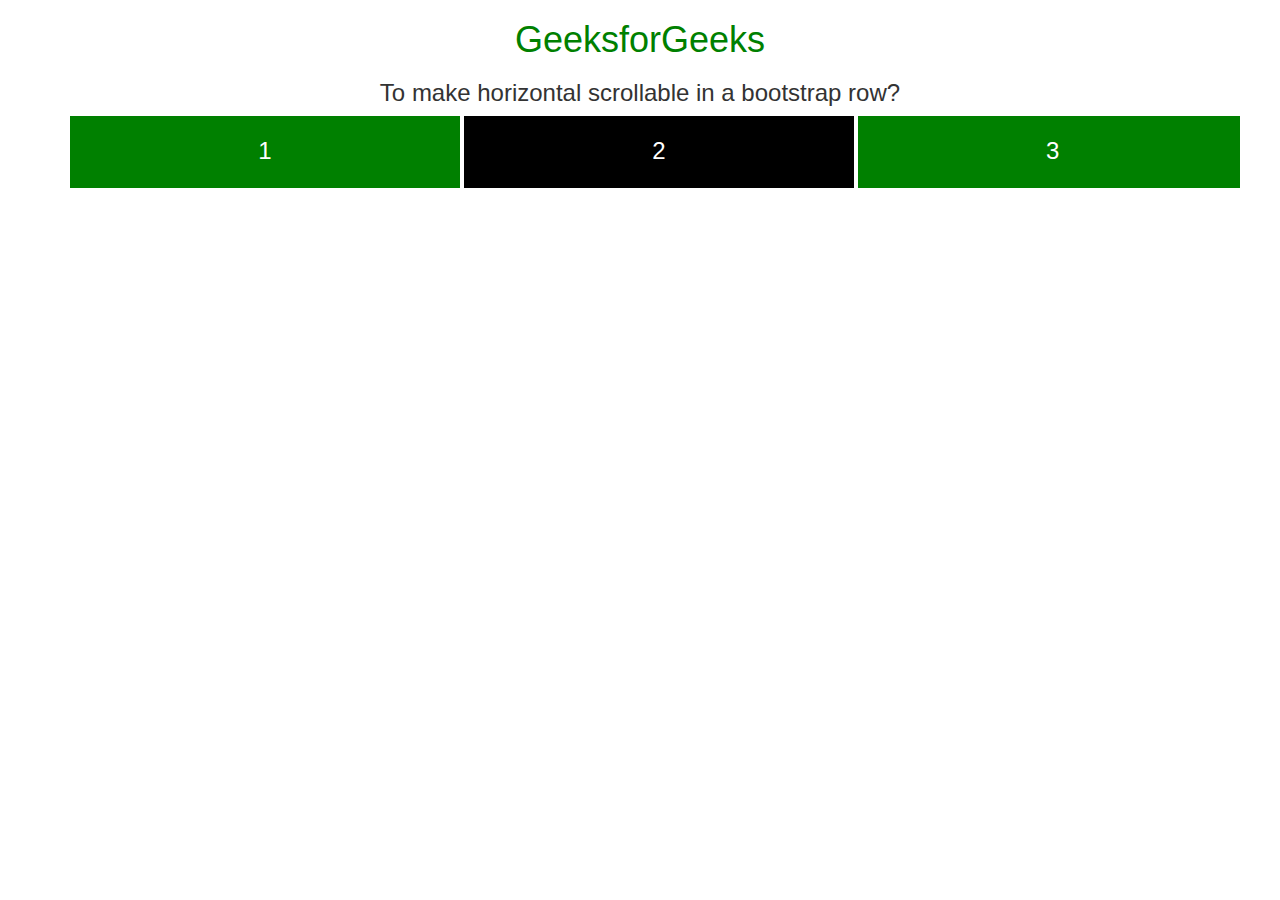
<file: project/app/templates/app/index2.html>
<!DOCTYPE html>
<html lang="en">
  
<head>
    <title>How to make horizontal 
      scrollable in a bootstrap row?</title>
  
    <meta charset="utf-8">
    <meta name="viewport" 
          content="width=device-width, initial-scale=1">
  
    <link rel="stylesheet" 
          href=
"https://maxcdn.bootstrapcdn.com/bootstrap/3.3.7/css/bootstrap.min.css">
    <style>
        /* The heart of the matter */
          
        .horizontal-scrollable > .row {
            overflow-x: auto;
            white-space: nowrap;
        }
          
        .horizontal-scrollable > .row > .col-xs-4 {
            display: inline-block;
            float: none;
        }
        /* Decorations */
          
        .col-xs-4 {
            color: white;
            font-size: 24px;
            padding-bottom: 20px;
            padding-top: 18px;
        }
          
        .col-xs-4:nth-child(2n+1) {
            background: green;
        }
          
        .col-xs-4:nth-child(2n+2) {
            background: black;
        }
    </style>
</head>
  
<body>
    <center>
        <div class="container">
  
            <h1 style="text-align:center;color:green;"> 
            GeeksforGeeks 
        </h1>
            <h3>
            To make horizontal scrollable in a bootstrap row?
        </h3>
            <div class="container horizontal-scrollable">
                <div class="row text-center">
                    <div class="col-xs-4">1</div>
                    <div class="col-xs-4">2</div>
                    <div class="col-xs-4">3</div>
                    <div class="col-xs-4">4</div>
                    <div class="col-xs-4">5</div>
                    <div class="col-xs-4">6</div>
                    <div class="col-xs-4">7</div>
                </div>
            </div>
        </div>
    </center>
</body>
  
</html>
</file>
